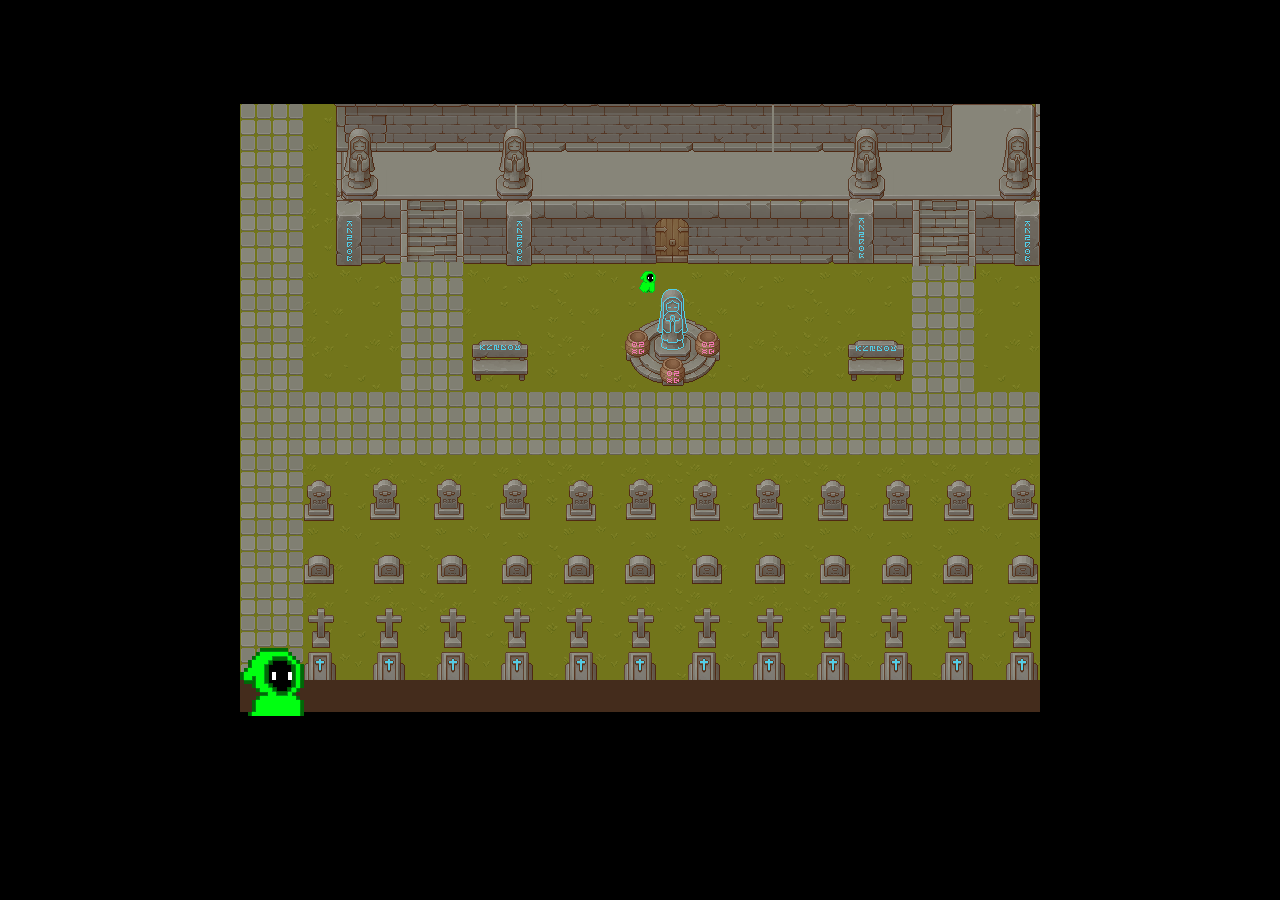
<file: index.html>
<!DOCTYPE html>
<html lang="en">

<head>
    <meta charset="UTF-8">
    <meta http-equiv="X-UA-Compatible" content="IE=edge">
    <meta name="viewport" content="width=device-width, initial-scale=1.0">
    <title>Point and Click adventure</title>
    <link rel="preconnect" href="https://fonts.googleapis.com">
    <link rel="preconnect" href="https://fonts.gstatic.com" crossorigin>
    <link href="https://fonts.googleapis.com/css2?family=Oxygen:wght@400;700&family=Shrikhand&display=swap"
        rel="stylesheet">

    <link rel="stylesheet" href="css/style2.css">
</head>

<body>
    <h1 id="mainTitle"></h1>
    <div id="gameWindow">

        <!--dialogue bar-->
        <div id="dialogueBar" class="foreground">
            <div id="setMainDialog">
                <img id="hero" class="foreground" src="img/portairt.png" alt="portrait">
                <div id="mainCharacterSpeech" class="foreground speech-bubble">...</div>

                <div id="counterSpeech" class="foreground speech-bubble">...</div>
                <img id="counterCharacter" class="foreground" src="img/statueportrait.png" alt="The other person">
                <div id="brownBar"></div>
            </div>
        </div>


        <!--Foreground-->
        <!-- <div id="tree1" class="foreground">
            <img id="tree" src="img/tree1.png" alt="It's a tree">
        </div> -->

        <div id="door1" class="foreground"><img id="door1Img" src="img/openDoor.jpg" alt="open door"></div>
        <div id="door2" class="foreground"></div>
        <div id="statue" class="foreground"></div>

        <!-- Character -->
        <div id="mainCharacter" class="character">
            <img src="img/animated-character-1-idle.png" alt="main character">
        </div>
        <!-- Background -->
        <div id="tilemap" class="background">
            <img src="img/MainMap1.png" alt="tilemap 1">
        </div>
    </div>

    <!--Audio of main character and counter character-->
    <audio id="characterAudio">
        <source src="audio/Gibberish - Sound Effect_01.mp3" type="audio/mpeg">
    </audio>

    <audio id="counterAudio">
        <source src="audio/high pitch voice.mp3" type="audio/mpeg">
    </audio>

    <script src="js/index2.js"></script>
</body>

</html>
</file>
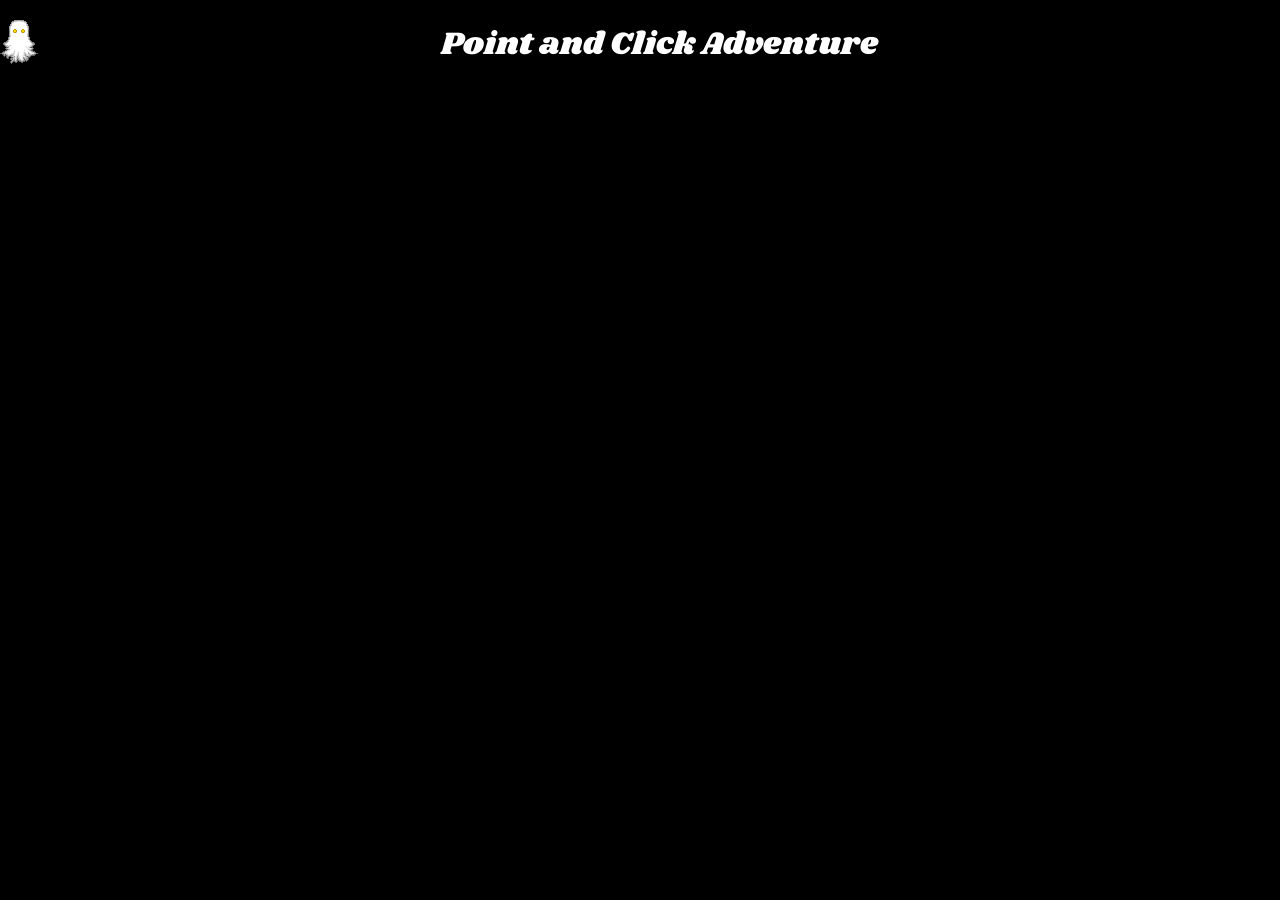
<file: pages/insideHouse.html>
<!DOCTYPE html>
<html lang="en">

<head>
    <meta charset="UTF-8">
    <meta http-equiv="X-UA-Compatible" content="IE=edge">
    <meta name="viewport" content="width=device-width, initial-scale=1.0">
    <link rel="stylesheet" href="../css/style.css">
    <link rel="preconnect" href="https://fonts.googleapis.com">
    <link rel="preconnect" href="https://fonts.gstatic.com" crossorigin>
    <link href="https://fonts.googleapis.com/css2?family=Oxygen:wght@400;700&family=Shrikhand&display=swap"
        rel="stylesheet">
    <title>point and click adventure</title>
</head>

<body>
    <div id="title">
        <h1>Point and Click Adventure</h1>
    </div>
    <div id="gameScreen">
        <!--Background
        <div id="backdrop" class="gameElement background"></div>
-->
        <!--Middle assets -->
        <div id="door" class="gameElement middleAssets"></div>
        <div id="windowRT" class="gameElement middleAssets"></div>

        <!--Character level -->
        <div id="character" class="gameElement characterLevel">
            <div id="charcterMessage" class="gameElement messageBox"> ...</div>
            <img src="../img/ghost_front.png" alt="main character">
        </div>

        <!--Forground assets -->



    </div>
    <audio id="characterAudio">
        <source src="../audio/Gibberish - Sound Effect_01.ogg" type="audio/ogg">
        <source src="../audio/Gibberish - Sound Effect_01.mp3" type="audio/mpeg">
    </audio>
    <script src="../js/index.js"></script>

</body>

</html>
</file>
<file: css/style2.css>
body {
    display: grid;
    grid-template-columns: auto 800px auto;
    grid-template-rows: auto 608px auto;
    gap: 20px;
    margin: 0px;
    font-family: 'Oxygen', sans-serif;
    background-color: #000;

}

/*main h1 on top */
#mainTitle {
    grid-column-start: 2;
    grid-row-start: 1;
    text-align: center;
}

/*game engine parts*/
#gameWindow {
    position: relative;
    width: 800px;
    height: 608px;
    grid-column-start: 2;
    grid-row-start: 2;
    background-color: blue;
    transition: all 1s ease-in-out;
}

/* Dialogue part on the bottom */
#dialogueBar {
    height: 64px;
    bottom: 0px;
}

#setMainDialog {
    position: relative;
    height: 64px;
    width: 800px;
}

#mainCharacterSpeech {
    left: 80px;
    top: 0px;
}

#counterCharacter {
    bottom: 0px;
    right: 30px;
    opacity: 0;
}

#counterSpeech {
    right: 80px;
    top: 0px;
}

#brownBar {
    position: absolute;
    height: 32px;
    width: 800px;
    background-color: #442c1c;
    bottom: 0px;
}

/*Classes*/
.background {
    position: absolute;
    z-index: 0;
}

.character {
    position: absolute;
    z-index: 100;
}

.foreground {
    position: absolute;
    z-index: 1000;
}

.speech-bubble {
    background: #ffffff;
    border-radius: 60px;
    color: #000;
    padding: 5px 5px 5px 20px;
    font-size: 12px;
    opacity: 0;
    width: 250px;
    transition: all 1s ease-in-out;
}


/* ID's */


#mainCharacter {
    top: 160px;
    left: 392px;
    transition: all 1s ease-in-out;
}

/* elements in the game (trees, hotspots)*/

#door1 {
    top: 107px;
    left: 416px;
    width: 32px;
    height: 64px;

}

#door1Img{
    opacity: 0;
    transition: all 1s ease-in-out;
}

#door2 {
    top: 545px;
    left: 513px;
    width: 32px;
    height: 64px;

}

/* 
#tree1 {
    top: 381px;
    left: 620px;
} */ 

#statue {
    top: 182px;
    left: 416px;
    width: 32px;
    height: 64px;
}
</file>
<file: css/style.css>
body {
    display: grid;
    grid-template-columns: auto 800px auto;
    grid-template-rows: auto 608px auto;
    gap: 20px;
    margin: 0px;
    font-family: 'Oxygen', sans-serif;
    background-color: #000;
}

h1 {
    font-family: 'Shrikhand', cursive;
    font-weight: normal;
    color: #FFF;
}

p {
    margin: 0px;
}

#title {
    grid-column-start: 2;
    grid-row-start: 1;
    text-align: center;
}

#mainTitle {
    grid-column-start: 2;
    grid-row-start: 1;
    text-align: center;
}

#gameWindow {
    position: relative;
    width: 800px;
    height: 608px;
    grid-column-start: 2;
    grid-row-start: 2;
    background-color: blue;
    transition: all 1s ease-in-out;
}

#tilemap {}

#mainCharacter {
    top: 160px;
    left: 392px;
    transition: all 1s ease-in-out;
}

#door1 {
    top: 287px;
    left: 177px;
    width: 32px;
    height: 64px;

}

#door2 {
    top: 64px;
    left: 496px;
    width: 32px;
    height: 64px;
}

#statue {
    top: 287px;
    left: 703px;
    width: 32px;
    height: 64px;
}

#grave {
    top: 482px;
    left: 257px;
    width: 32px;
    height: 64px;
}

#tree1 {
    top: 400px;
    left: 667px;
}

#signToLeft {
    top: 351px;
    left: 450px;
    width: 32px;
    height: 32px;
}

#platform {
    top: 193px;
    left: 416px;
}

#dialogBar {
    bottom: 0px;
}

#setMainDialog {
    position: relative;
    height: 64px;
    width: 800px;
}

#brownBar {
    position: absolute;
    height: 32px;
    width: 800px;
    background-color: #442c1c;
    bottom: 0px;
}

#hero {
    left: 0px;
    bottom: 0px;
}

#mainCharacterSpeech {
    left: 64px;
    top: 0px;
}

#counterCharacter {
    right: 0px;
    bottom: 0px;
    opacity: 0;
    transition: all 1s ease-in-out;
}

#counterSpeech {
    right: 64px;
    top: 0px;
}

#invetoryBox {
    left: 10px;
    top: 10px;
    width: 180px;
    height: 80px;
    color: #FFF;
    background-color: #442c1c;
    border: #FFF 1px solid;
    padding: 10px;
}

#invetoryBox ul {
    list-style-type: square;
    margin: 0px 14px;
    padding: 0px;
    font-size: 12px;
}

.background {
    position: absolute;
    z-index: 0;
}

.character {
    position: absolute;
    z-index: 100;
}

.foreground {
    position: absolute;
    z-index: 1000;
}

.speech-bubble {
    background: #ffffff;
    border-radius: 60px;
    color: #000;
    padding: 5px 5px 5px 20px;
    font-size: 12px;
    opacity: 0;
    width: 300px;
    transition: all 1s ease-in-out;
}
</file>
